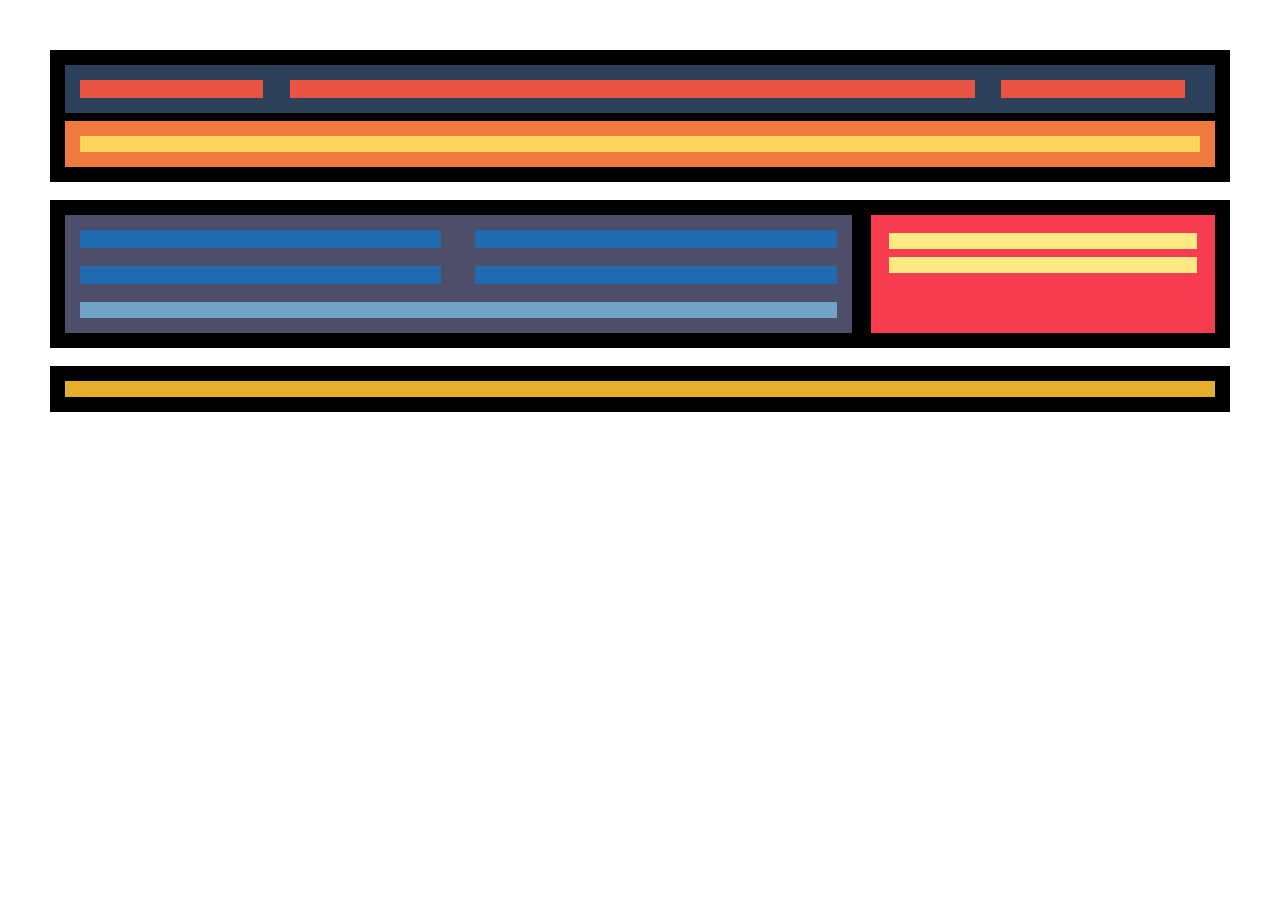
<file: Level1/index.html>
<!DOCTYPE html>
<html>
  <head>
    <meta name="viewport" content="width=device-width, initial-scale=1">
    <link rel="stylesheet" href="styles.css"/>
  </head>
    <body>
        <div class="container">
            <header class="black-box">
                <div class="dark-blue-box">
                        <div class="logo"></div>&nbsp;
                        <nav class="menu"></nav>&nbsp;
                        <div class="social"></div>&nbsp;
                </div>
                <div class="orange-box">
                    <div class="orange-content"></div>
                </div>
            </header>
            &nbsp;
            <div class="black-box-2">
                <section class="dark-grey-box">
                    <div class="rows">
                        <article class="dark-blue-content"></article>&nbsp;
                        <article class="dark-blue-content"></article>
                    </div>&nbsp;
                    <div class="rows">
                        <article class="dark-blue-content"></article>&nbsp;
                        <article class="dark-blue-content"></article>
                    </div>&nbsp;
                    <div class="light-blue-content"></div>
                </section>&nbsp;
                <aside class="red-box">
                    <div class="yellow-content"></div>
                    <div class="yellow-content"></div>
                </aside>
            </main> 
            </div>
            &nbsp;
            <footer class="black-box-3">
                <div class="mustard-content"></div>
            </footer>
            
        </div>
    </body>
</html>
</file>
<file: Level1/styles.css>
/*  Adapted for Desktop  */

body {
    margin: 0;
    padding: 0;
}
.container {
    max-width: 1200px;
    border: solid 50px white;
}

.black-box {
    background: black;
    padding: 15px;
}

.dark-blue-box { 
    display: flex;
    justify-content: space-between;
    gap: 1%;
    background:  #2D4059;
    border-bottom: solid black 8px;    
    padding: 15px
}

.logo {
    background: #EA5445;
    padding: 8px;
    width: 15%;
}

.menu {
    background: #EA5445;
    padding: 8px;
    width: 60%;
}

.social {
    background: #EA5445;
    padding: 8px;
    width: 15%;
}

.orange-box {
    background: #F07B3F;
    padding: 15px;
}

.orange-content {
    background: #FDD460;
    padding: 8px;
}

.black-box-2 {
    display: flex;
    background: black;
    padding: 15px;
}

.dark-grey-box {
    width: 70%;
    background: #4E4E6A;
    justify-content: space-around;  
    padding: 15px
}

.red-box {
    width: 30%;
    display: block;
    text-align: center;
    background: #F73E51;
    padding: 10px;
    border-left: solid black 15px;
}

.rows {
    display: flex;
    gap: 2%;
}

.dark-blue-content {
    background: #206BB0;
    padding: 8px;
    width: 100%;
}

.light-blue-content {
    background: #70A3C4;
    padding: 8px;
}

.yellow-content {
    background: #FEEA84;
    margin: 8px;;
    padding: 8px;
    width: 100;

}

.black-box-3 {
    background: black;
    padding: 15px;
}

.mustard-content {
    background: #E5AF2D;
    padding: 8px;
}

/* LEVEL 1 - Ex2 => Adapted for tablet: */

 @media only screen and (max-width: 720px) {
    .black-box-2 {
        background-color: #FEFF03;
        display: block;
    }

    .dark-grey-box {
        width: auto;
    }

    .red-box {
        border: none;
        width: auto;
    }
} 

/* LEVEL 1 - Ex3 => Adapted for mobile: */

@media only screen and (max-width: 600px) {

    .black-box {
        padding: 35px;
    }

    .dark-blue-box {
        padding: 35px;
        justify-content:space-around;
        flex-direction: column;
        margin-bottom: 20px;
    }

    .logo {
        width: auto;
        padding: 20px;
        margin-bottom: 15px;
    }

    .menu {
        width: auto;
        padding: 20px;
        margin-bottom: 15px;
    }

    .social {
        width: auto;
        padding: 20px;
    }

    .orange-box {
        padding: 40px;
    }

    .orange-content {
        padding: 18px;
    }
    
    .black-box-2 {
        background-color: #FEE228;
        padding: 35px;
        display:block;
        }

    .dark-grey-box {
        background: #0A506F;
        padding: 40px;
        margin-bottom: 40px;;
        width: auto;
    }
        
    .dark-blue-content {
            background-color: #62959C;
            width: auto;
            margin: 8px;
            padding: 18px;
        }
        
        .light-blue-content {
            background-color: #A3DDCB;
            padding: 18px;
            margin: 8px;
        }
        
        .red-box {
            background-color: #FD7B54;
            width: auto;
            padding: 25px;
            border: none;
        }
        
        .yellow-content {
            background-color: #FDB36B;
            margin: 15px;
            padding: 18px;
        }
        
        .black-box-3 {
            padding: 35px;
        }
        .mustard-content {
            background: #FDC764;
            padding: 18px;
        }
    
        .rows {
            flex-direction: column;
        }
}
</file>
